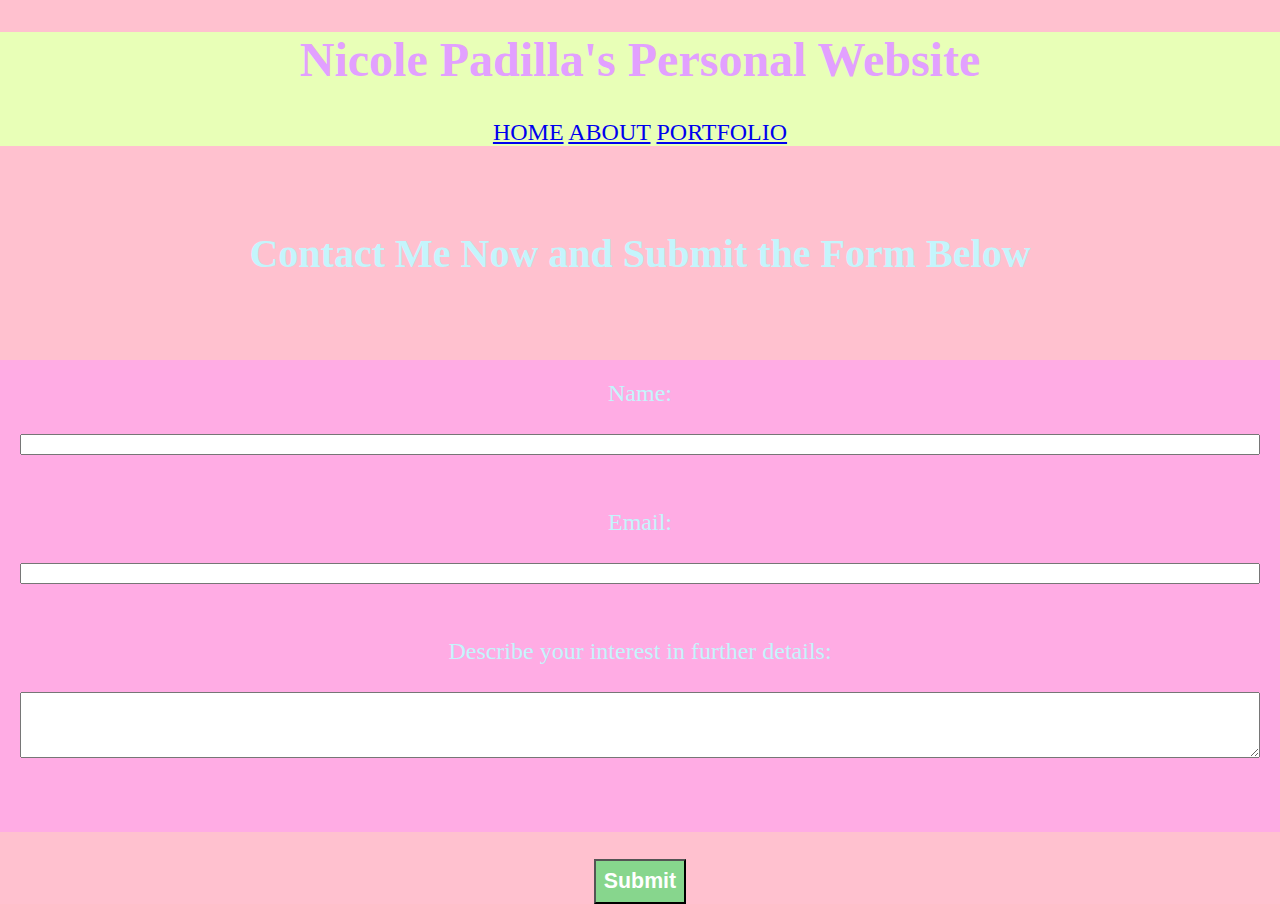
<file: contact.html>
<!DOCTYPE html>
<html lang="en">
<head>
    <meta charset="UTF-8">
    <meta name="viewport" content="width=device-width, initial-scale=1.0">
    <title>Contact me</title>
    <link rel="stylesheet" type="text/css" href="style.css">
</head>
<body>
    <Header>
        <h1>Nicole Padilla's Personal Website</h1>
        <nav class="links"> 
            <a class="active" href="index.html">HOME</a>
            <a href="about.html">ABOUT</a>
            <a href="portfolio.html">PORTFOLIO</a>
        </nav>
    </Header>

        <article>
    <h2 class="start"> Contact Me Now and Submit the Form Below </h2>
        <form class="font" >
           <div class="contact">
            <label for="name">Name:</label><br/>
           <input type="text" id="name" name="name"><br/>
           <br/>
           <label for="email">Email:</label><br/>
           <input type="email" id="email" name="email"><br/>
           <br/>
           <label for="describe">Describe your interest in further details:</label><br/>
           <textarea id="describe" name="describe" rows="4" cols="50"></textarea><br/>
           <br/>
           </div> <br/>
           <div>
            <a href="submit.html" target="blank">
                <button class="button">Submit</button>
            </a>
           </div>
        </form>
</article>

    
</body>
</html>
</file>
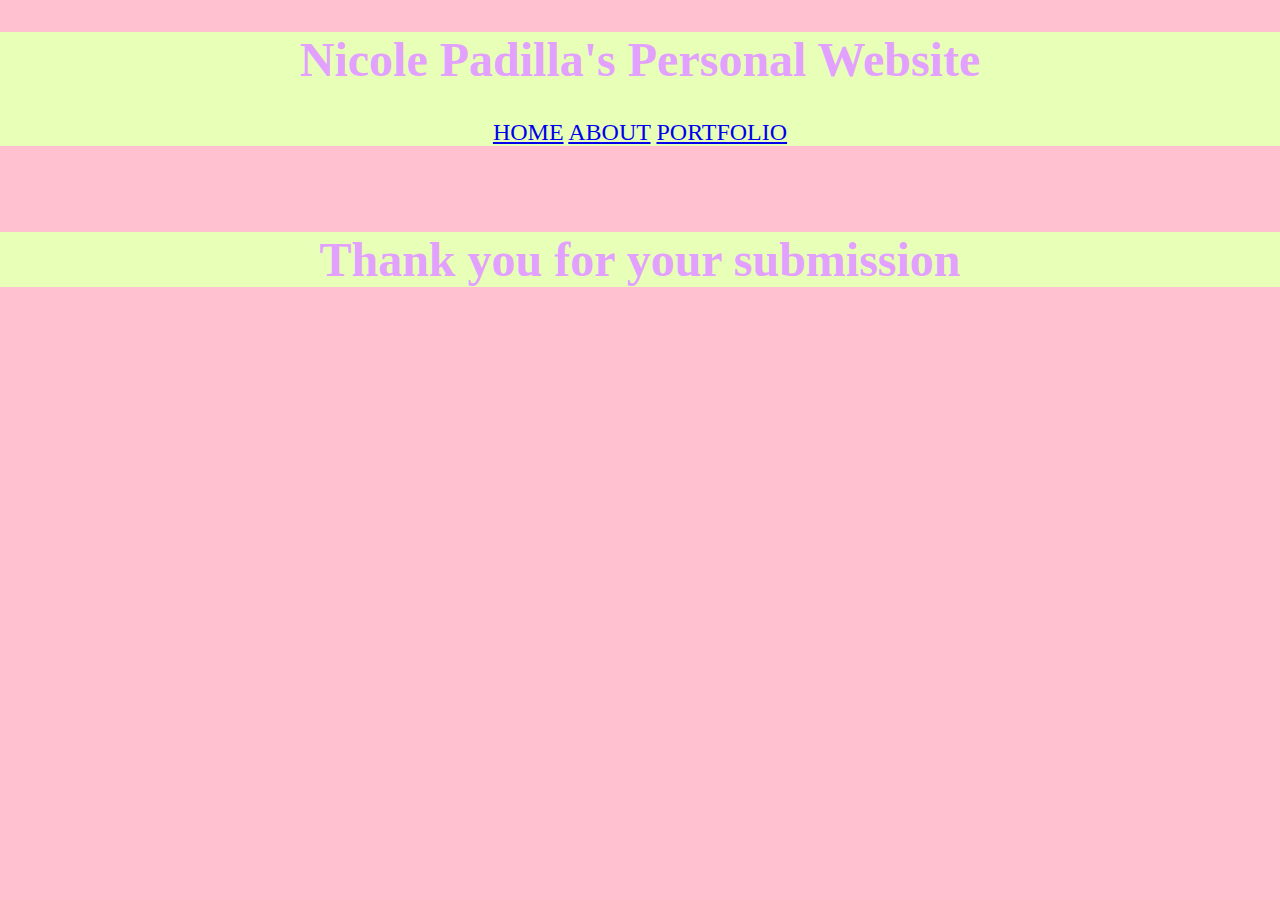
<file: submit.html>
<!DOCTYPE html>
<html lang="en">
<head>
    <meta charset="UTF-8">
    <meta name="viewport" content="width=device-width, initial-scale=1.0">
    <title>Success!</title>
    <link rel="stylesheet" type="text/css" href="style.css">
</head>
<body>
    <Header>
        <h1>Nicole Padilla's Personal Website</h1>
        <nav class="links"> 
            <a class="active" href="index.html">HOME</a>
            <a href="about.html">ABOUT</a>
            <a href="portfolio.html">PORTFOLIO</a>
        </nav>
    </Header>
<br/>
<br/>
<br/>

    <header>
        <h1>Thank you for your submission</h1>
    </header>
</body>
</html>
</file>
<file: style.css>
:root, body {
    background-color:#FFC1CF;  
    font-family: Lucidatypewriter;
    text-align: center;
    color: #C4F5FC;
    margin: 0;
    grid-template-rows: auto auto;
    flex: content;

}
.wrap {

    display: grid;
    grid-template-columns: col-start / span 3;
}

header, footer{
    background-color: #E8FFB7;
    color: #E2A0FF;
    text-align: center;
    top: 0%;
    left: 0;
    right: 0;
    font-family: Segoe Print;
    font-size: 18pt;
}
header{
    grid-column: 1 / 4;
}
footer {

    grid-column: col-start 4 / span 9;
}


.start{
    font-size: 30pt;
    padding: 50px 10px;
}
.middle{
    text-align: left;
    color: #B7FFD8;
    padding: 10px 50px;
    font-size: 20pt;

.middle2{
    text-align: left;
    color: #E2A0FF;
    padding: 10px 50px;
    font-size: 20pt;
}
}
@counter-style heart {
    system: cyclic;
    symbols: "\2661";
    suffix: " ";
}

nav.links {
    color: #E2A0FF;
    text-align: center;
    box-sizing: border-box;
    display: block;

}
.head {
    width: 15%;
    background-color: #EDF2EF;
    border: 3px #87D68D solid;
    border-radius: 6px;
    margin: 10px;
    padding: 10px;
}
.pic1{
    float: center;
    width: 20%;
    height: 500%;
    margin: 10px;
    padding: 20px;
}
.pic2 {
    float: left;
    margin: 0 24px 24px 0;
    height:350px;
    width: 350px;
    overflow-clip-margin: content-box;
    overflow: clip;
}

.pic3 {
    float:right;
    margin: 0 24px 24px 0;
    height:350px;
    width: 350px;
    overflow-clip-margin: content-box;
    overflow: clip;
}


.head1 {
    float: left;
    width: 15%;
    background-color: #EDF2EF;
    border: 3px #87D68D solid;
    border-radius: 6px;
    margin: 10px;
    padding: 10px;
}

section {
    display:block;
    border-top: 3px solid #E8FFB7;
}
    
.project {
    width: calc(100% - 6em);
    background: #E8FFB7;
    color: #E2A0FF;
    margin: 2em auto;
    padding: 1em;
    font-size: 20px;
}

.font {
    font-size: 18pt;
    
}

input[type="submit"] {
background-color: #87D68D;
    color: white;
    font-weight: bold;
    padding: 8px;
    font-size: 16pt;
}

input[type="submit"]:hover {
    border: none;
    background-color: darkgreen;
    cursor: pointer;
}

.button{ 
    background-color: #87D68D;
    color: white;
    font-weight: bold;
    padding: 8px;
    font-size: 16pt;

}
.button:hover {
    border: none;
    background-color: darkgreen;
    cursor: pointer;
}
.contact{
    display: flex;
    flex-direction:column;
    background-color: #FFACE4;
    padding: 20px;
    position: relative;
}
</file>
